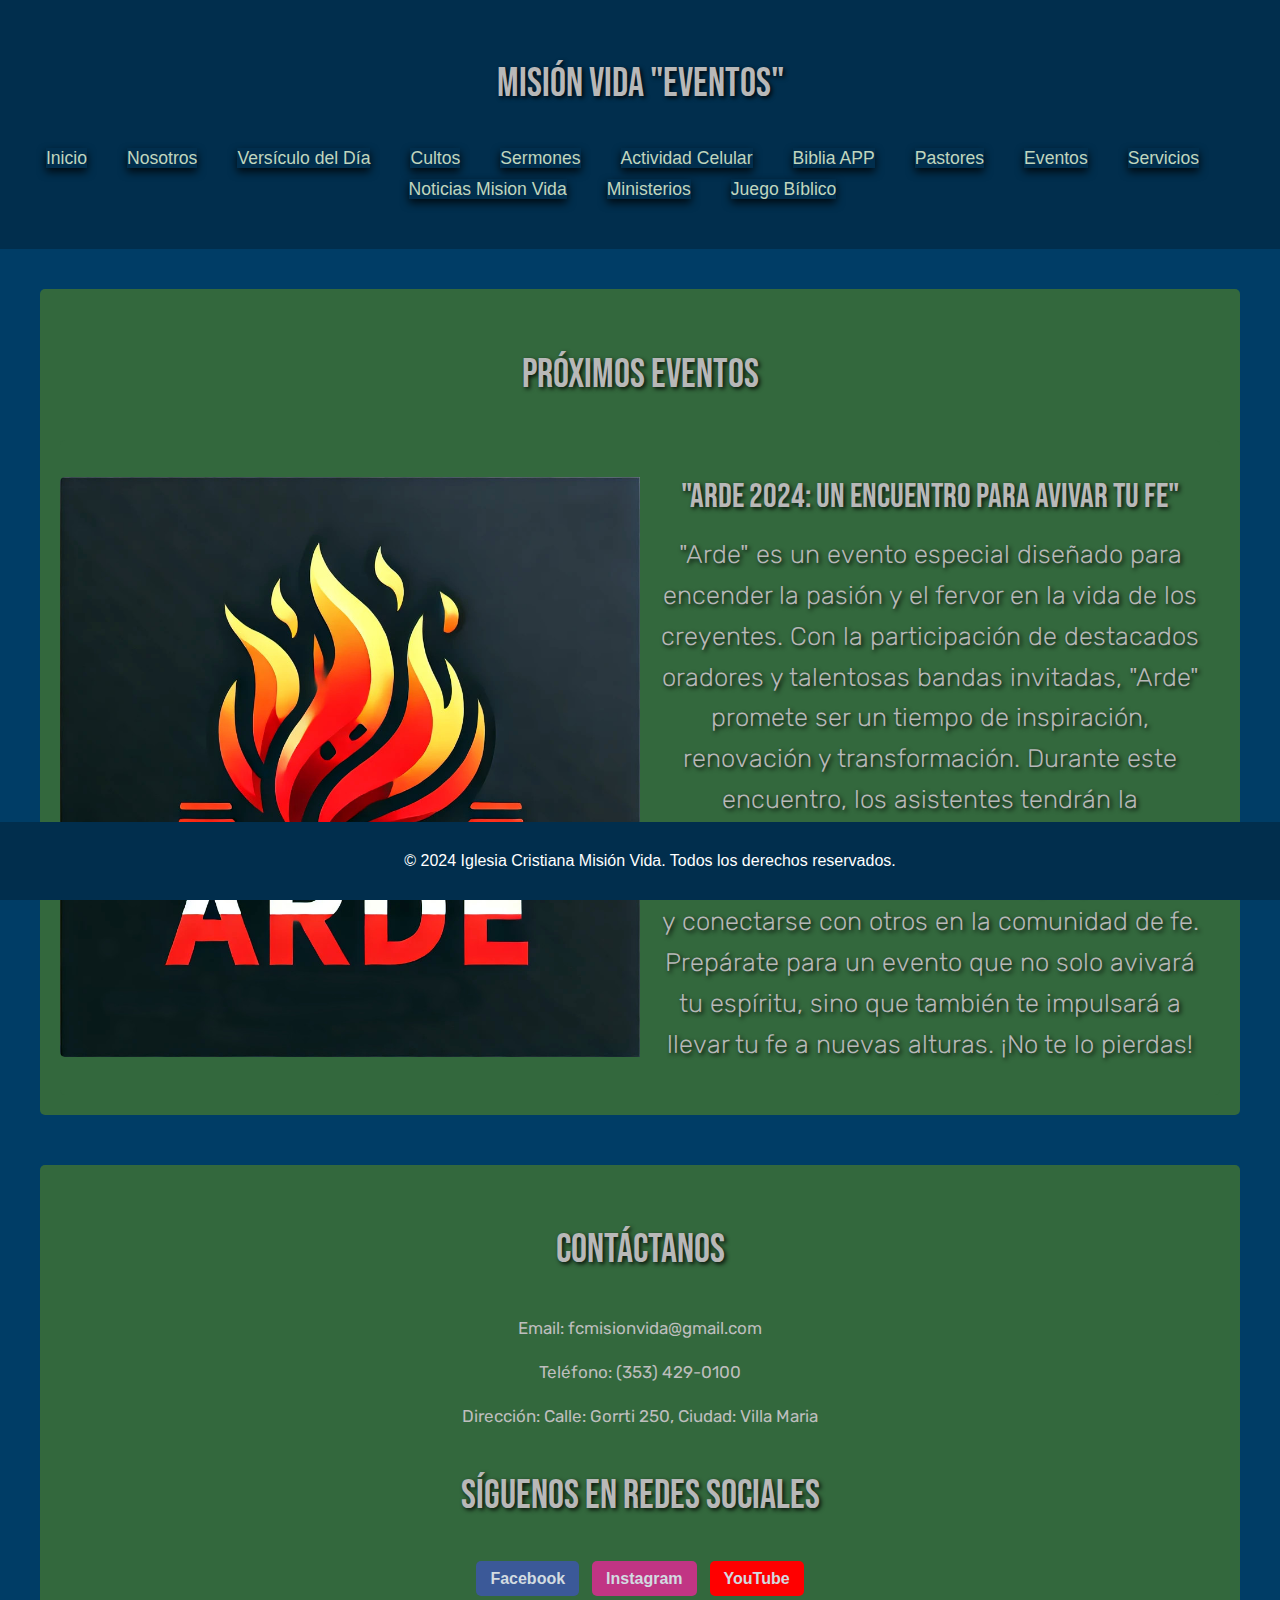
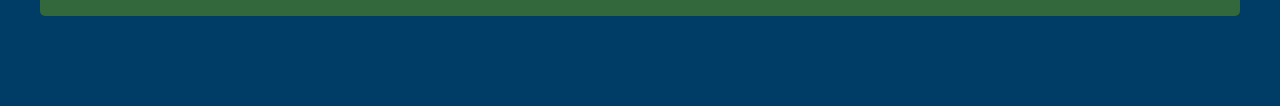
<file: Eventos.html>
<!DOCTYPE html>
<html lang="es">
<head>
    <meta charset="UTF-8">
    <meta name="viewport" content="width=device-width, initial-scale=1.0">
    <title>Eventos - Iglesia Cristiana</title>
    <link rel="stylesheet" href="styles.css">
    <link rel="preconnect" href="https://fonts.googleapis.com">
    <link rel="preconnect" href="https://fonts.gstatic.com" crossorigin>
    <link href="https://fonts.googleapis.com/css2?family=Bebas+Neue&family=Pathway+Gothic+One&family=Rubik:ital,wght@0,300..900;1,300..900&display=swap" rel="stylesheet">
</head>
<body>
    <header>
        <h1>Misión Vida "Eventos"</h1>
        <nav>
            <ul>
                <li><a href="index.html">Inicio</a></li>
                <li><a href="index.html#nosotros">Nosotros</a></li>
                <li><a href="index.html#versiculo-biblico">Versículo del Día</a></li>
                <li><a href="index.html#Culto">Cultos</a></li>
                <li><a href="index.html#video">Sermones</a></li>
                <li><a href="GruposVida.html#grupos">Actividad Celular</a></li>
                <li><a href="BibliaApp.html#biblia">Biblia APP</a></li>
                <li><a href="Pastores.html">Pastores</a></li>
                <li><a href="Eventos.html" class="active">Eventos</a></li> <!-- Active para indicar la página actual -->
                <li><a href="Servicios.html">Servicios</a></li>
                <li><a href="portadanoticias.html">Noticias Mision Vida</a></li>
                <li><a href="Ministerios.html">Ministerios</a></li>
                <li><a href="Juego/indexJuego.html">Juego Bíblico</a></li>
            </ul>
        </nav>
    </header>

    <main>
        <section id="Eventos">
            <h2>Próximos Eventos</h2>
            <div class="evento">
                <img src="imageneseventos/arde.jpg" alt="Arde">
                <div class="text-section">
                    <h1 class="text-large">"Arde 2024: Un Encuentro para Avivar Tu Fe"</h1>
                    <h2 class="text-medium">"Arde" es un evento especial diseñado para encender la pasión y el fervor en la vida de los creyentes. 
                        Con la participación de destacados oradores y talentosas bandas invitadas, "Arde" promete ser un tiempo de inspiración, 
                        renovación y transformación. Durante este encuentro, los asistentes tendrán la oportunidad de experimentar momentos de adoración intensa, 
                        recibir mensajes poderosos y conectarse con otros en la comunidad de fe. Prepárate para un evento que no solo avivará tu espíritu, 
                        sino que también te impulsará a llevar tu fe a nuevas alturas. ¡No te lo pierdas!</h2>
                </div>                
            </div>
        </section>


        <!-- redes sociales -->
        <section id="redes-sociales">
            <h2>Contáctanos</h2>
            <p>Email: fcmisionvida@gmail.com</p>
            <p>Teléfono: (353) 429-0100</p>
            <p>Dirección: Calle: Gorrti 250, Ciudad: Villa Maria</p>
            <h2>Síguenos en redes sociales</h2>
            <div class="social-buttons">
                <a href="https://www.facebook.com/misionvidaoficial?mibextid=ZbWKwL" target="_blank" class="social-button facebook">Facebook</a>
                <a href="https://www.instagram.com/misionvidaoficial/" target="_blank" class="social-button instagram">Instagram</a>
                <a href="https://www.youtube.com/@misionvidaoficial9413" target="_blank" class="social-button youtube">YouTube</a>
            </div>
        </section>

    </main>

    <footer>
        <p>&copy; 2024 Iglesia Cristiana Misión Vida. Todos los derechos reservados.</p>
    </footer>
</body>
</html>
</file>
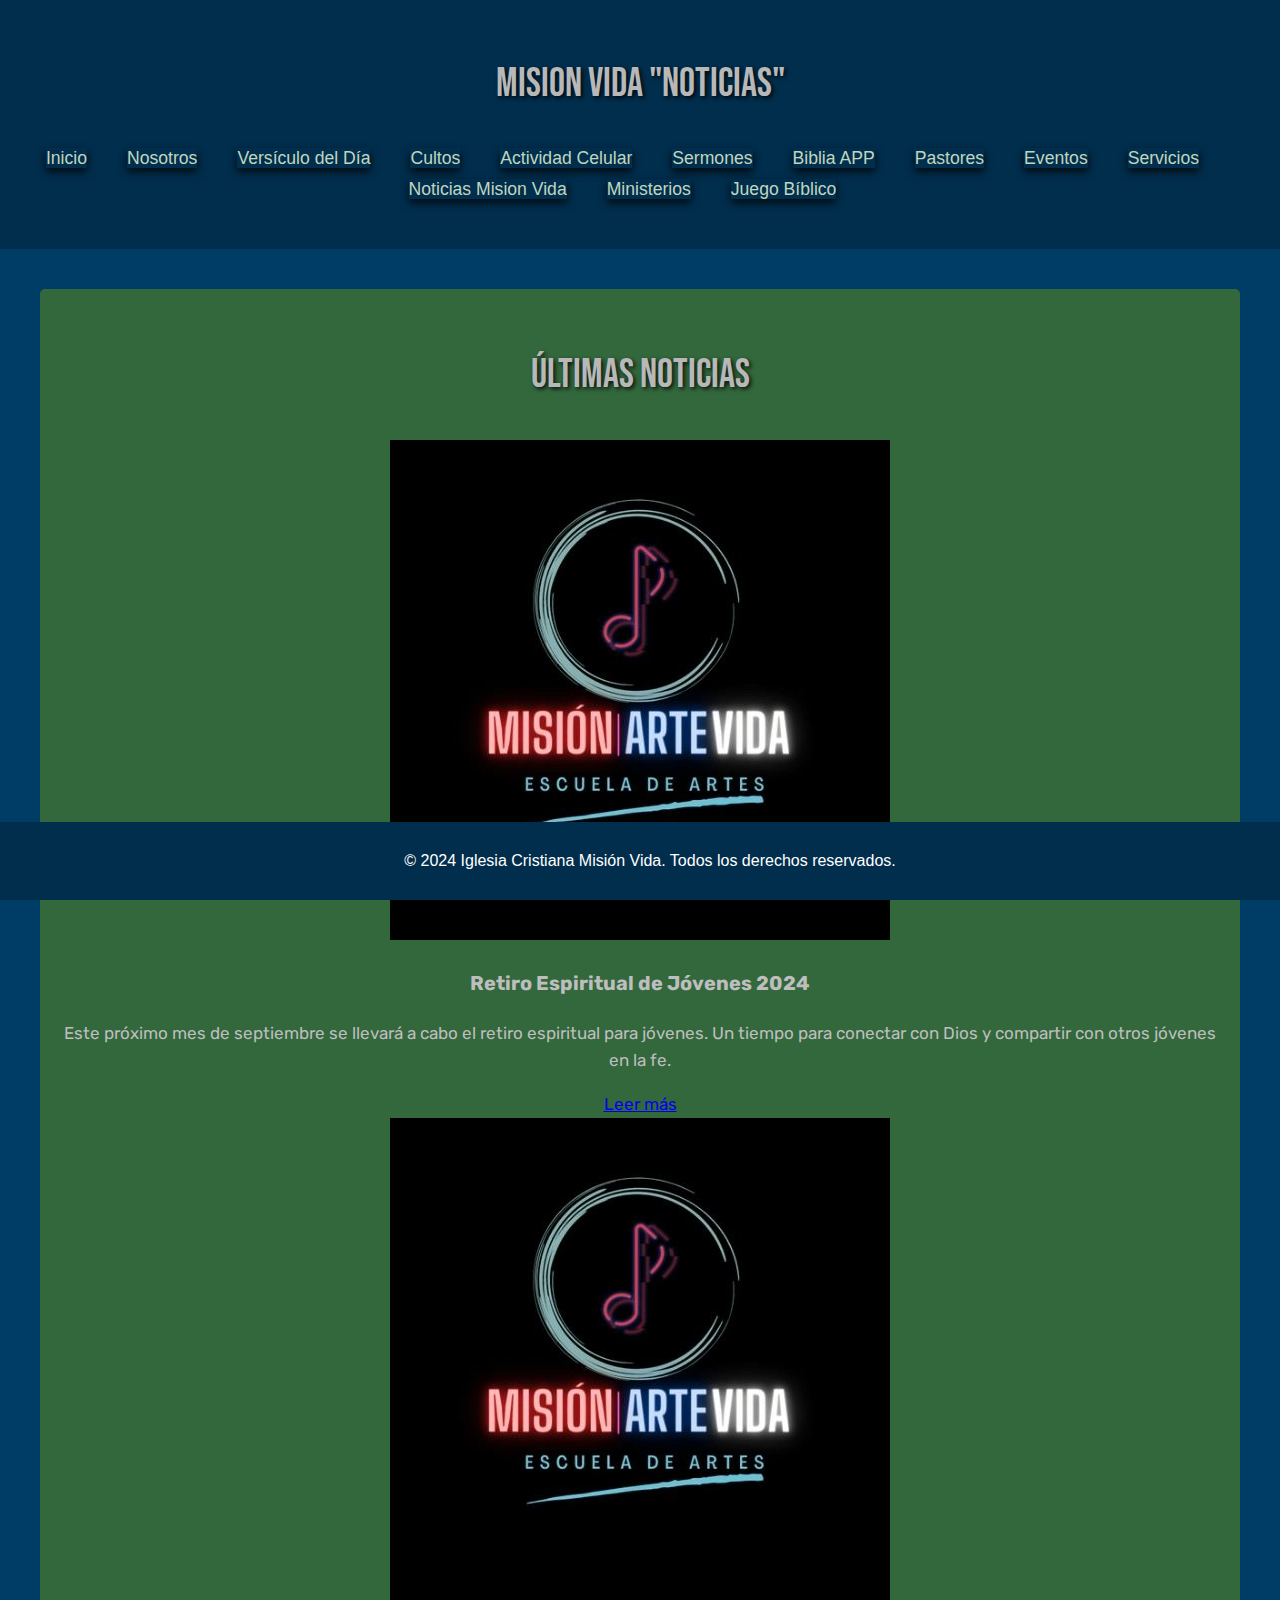
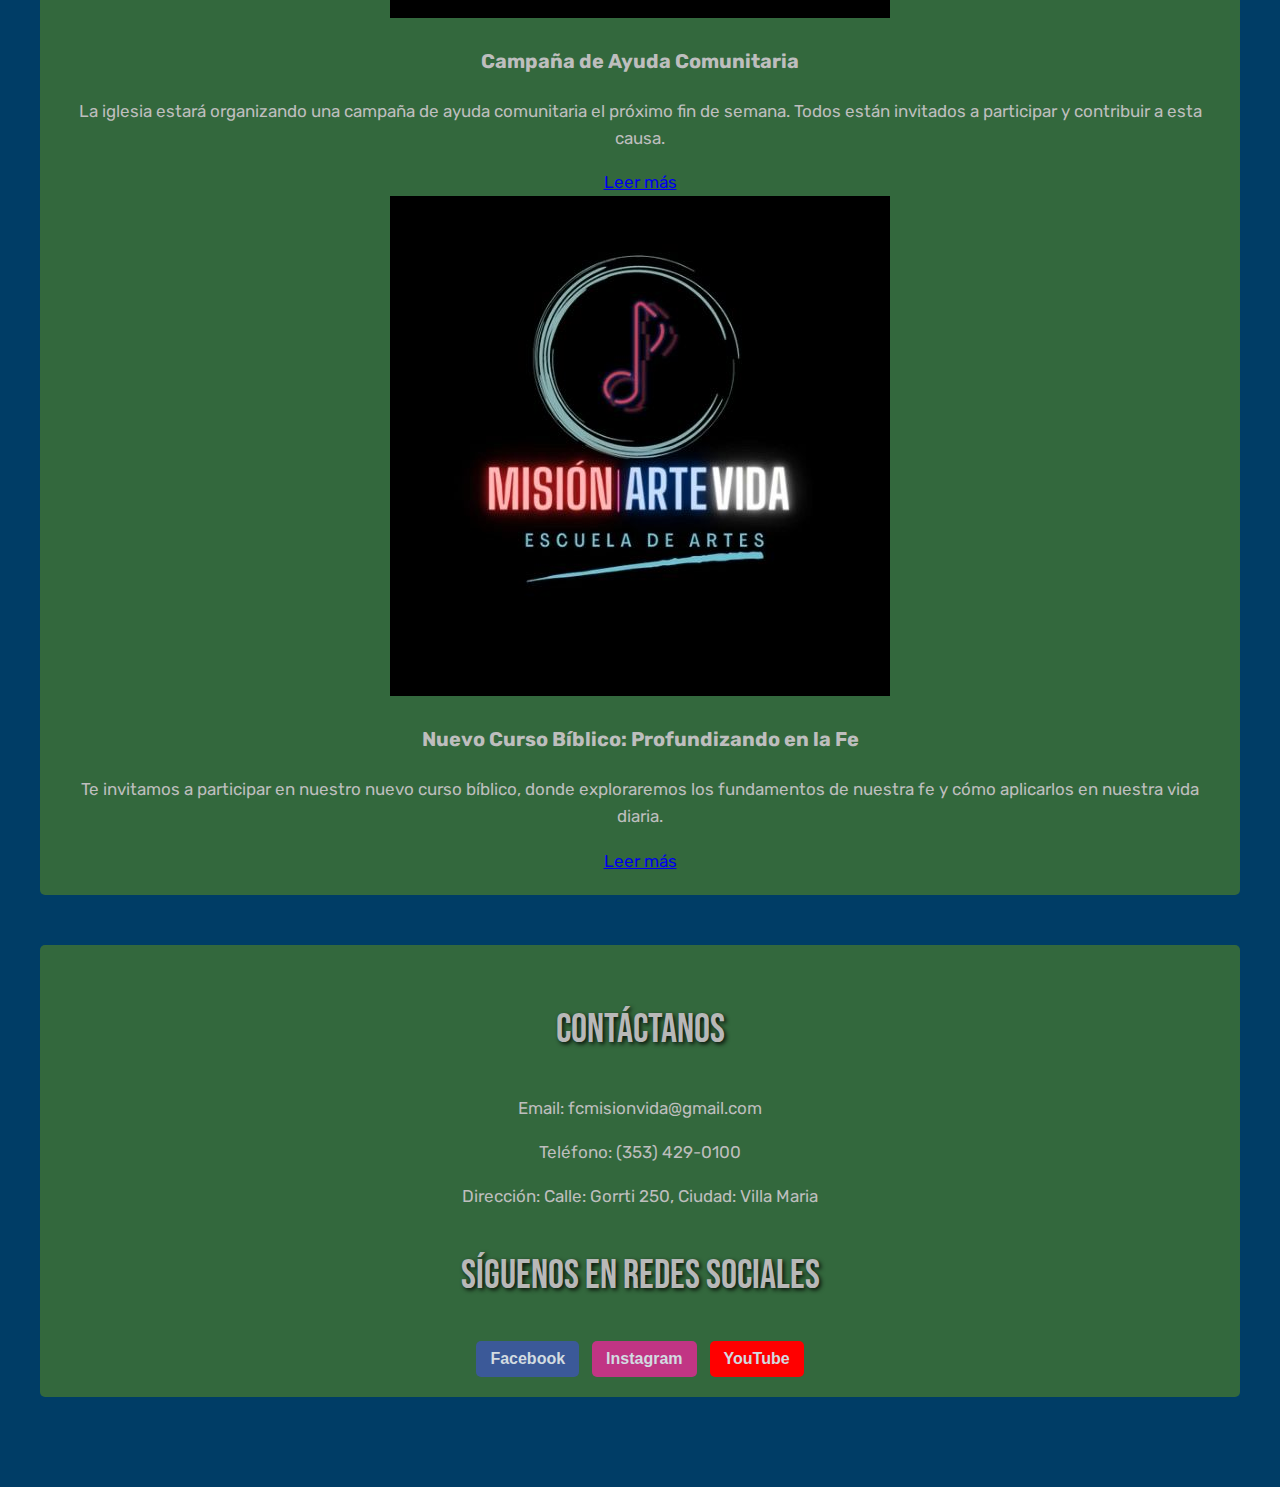
<file: portadanoticias.html>
<!DOCTYPE html>
<html lang="es">
<head>
    <meta charset="UTF-8">
    <meta name="viewport" content="width=device-width, initial-scale=1.0">
    <title>Noticias - Iglesia Cristiana</title>
    <link rel="stylesheet" href="styles.css">
    <link rel="preconnect" href="https://fonts.googleapis.com">
    <link rel="preconnect" href="https://fonts.gstatic.com" crossorigin>
    <link href="https://fonts.googleapis.com/css2?family=Bebas+Neue&family=Pathway+Gothic+One&family=Rubik:ital,wght@0,300..900;1,300..900&display=swap" rel="stylesheet">
</head>
<body>
    <header>
        <h1>Mision Vida "Noticias"</h1>
        <nav>
            <ul>
                <li><a href="index.html">Inicio</a></li>
                <li><a href="index.html#nosotros">Nosotros</a></li>
                <li><a href="index.html#versiculo-biblico">Versículo del Día</a></li>
                <li><a href="index.html#Culto">Cultos</a></li>
                <li><a href="GruposVida.html#grupos">Actividad Celular</a></li>
                <li><a href="index.html#video">Sermones</a></li>
                <li><a href="BibliaApp.html#biblia">Biblia APP</a></li>
                <li><a href="Pastores.html">Pastores</a></li>
                <li><a href="Eventos.html">Eventos</a></li>
                <li><a href="Servicios.html">Servicios</a></li>
                <li><a href="portadanoticias.html" class="active">Noticias Mision Vida</a></li> <!-- Active para indicar la página actual -->
                <li><a href="Ministerios.html">Ministerios</a></li>
                <li><a href="Juego/indexJuego.html">Juego Bíblico</a></li>
            </ul>
        </nav>
    </header>

    <main>
        <section id="noticias">
            <h2>Últimas Noticias</h2>
            <div class="noticia">
                <img src="imagesnoticias/ArteVida.jpg" alt="Retiro Espiritual de Jóvenes">
                <h3>Retiro Espiritual de Jóvenes 2024</h3>
                <p>Este próximo mes de septiembre se llevará a cabo el retiro espiritual para jóvenes. Un tiempo para conectar con Dios y compartir con otros jóvenes en la fe.</p>
                <a href="Noticias1.html">Leer más</a>
            </div>
            <div class="noticia">
                <img src="imagesnoticias/ArteVida.jpg" alt="Campaña de Ayuda Comunitaria">
                <h3>Campaña de Ayuda Comunitaria</h3>
                <p>La iglesia estará organizando una campaña de ayuda comunitaria el próximo fin de semana. Todos están invitados a participar y contribuir a esta causa.</p>
                <a href="Noticias2.html">Leer más</a>
            </div>
            <div class="noticia">
                <img src="imagesnoticias/ArteVida.jpg" alt="Nuevo Curso Bíblico">
                <h3>Nuevo Curso Bíblico: Profundizando en la Fe</h3>
                <p>Te invitamos a participar en nuestro nuevo curso bíblico, donde exploraremos los fundamentos de nuestra fe y cómo aplicarlos en nuestra vida diaria.</p>
                <a href="Noticias3.html">Leer más</a>
            </div>
            <!-- Añadir más noticias según sea necesario -->
        </section>

                <!-- redes sociales -->
                <section id="redes-sociales">
                    <h2>Contáctanos</h2>
                    <p>Email: fcmisionvida@gmail.com</p>
                    <p>Teléfono: (353) 429-0100</p>
                    <p>Dirección: Calle: Gorrti 250, Ciudad: Villa Maria</p>
                    <h2>Síguenos en redes sociales</h2>
                    <div class="social-buttons">
                        <a href="https://www.facebook.com/misionvidaoficial?mibextid=ZbWKwL" target="_blank" class="social-button facebook">Facebook</a>
                        <a href="https://www.instagram.com/misionvidaoficial/" target="_blank" class="social-button instagram">Instagram</a>
                        <a href="https://www.youtube.com/@misionvidaoficial9413" target="_blank" class="social-button youtube">YouTube</a>
                    </div>
                </section>
        
    </main>

    <footer>
        <p>&copy; 2024 Iglesia Cristiana Misión Vida. Todos los derechos reservados.</p>
    </footer>
</body>
</html>
</file>
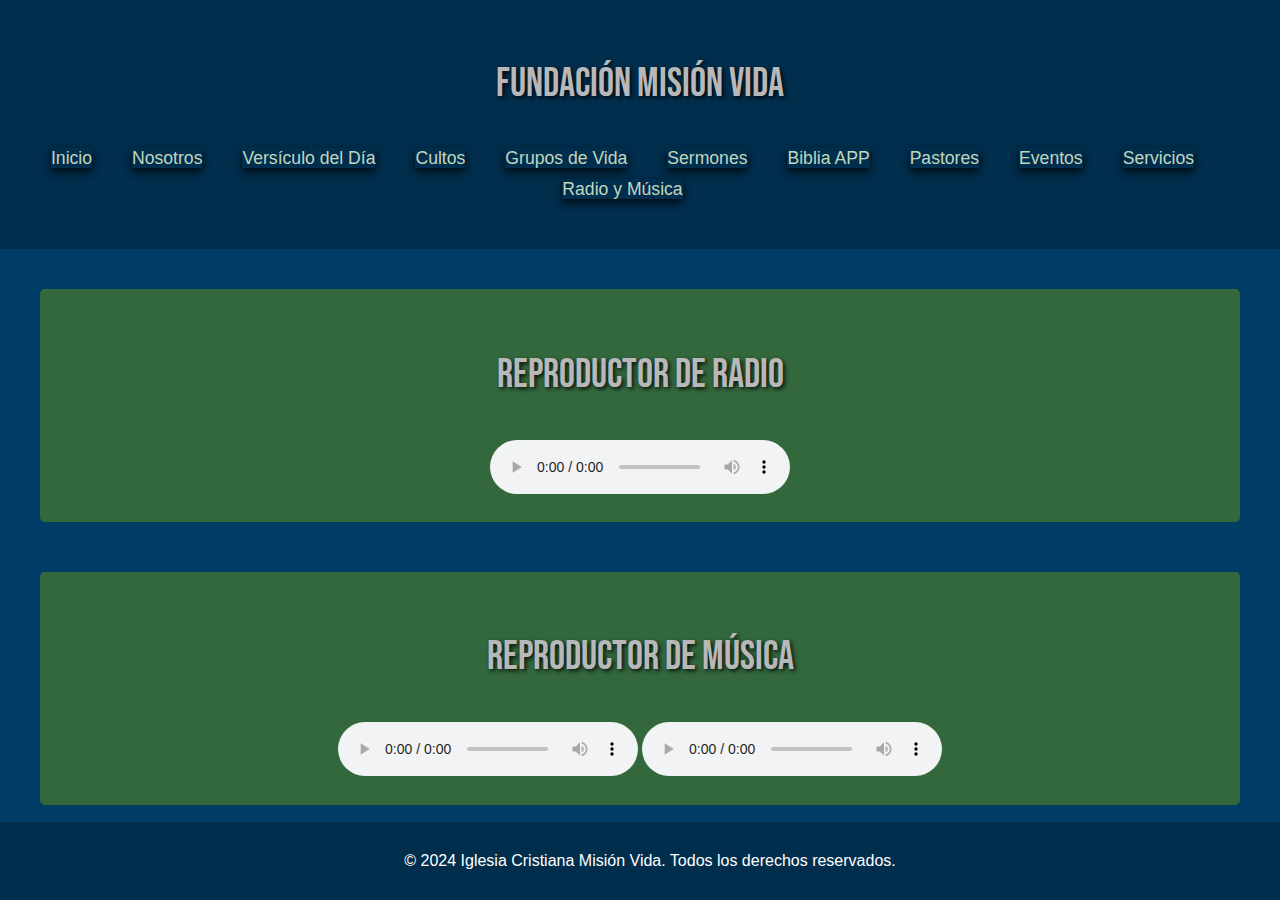
<file: RadioMusica.html>
<!DOCTYPE html>
<html lang="es">
<head>
    <meta charset="UTF-8">
    <meta name="viewport" content="width=device-width, initial-scale=1.0">
    <title>Radio y Música - Iglesia Cristiana</title>
    <link rel="stylesheet" href="styles.css">
    <link rel="preconnect" href="https://fonts.googleapis.com">
    <link rel="preconnect" href="https://fonts.gstatic.com" crossorigin>
    <link href="https://fonts.googleapis.com/css2?family=Bebas+Neue&family=Pathway+Gothic+One&family=Rubik:ital,wght@0,300..900;1,300..900&display=swap" rel="stylesheet">
</head>
<body>
    <header>
        <h1>Fundación Misión Vida</h1>
        <nav>
            <ul>
                <li><a href="index.html">Inicio</a></li>
                <li><a href="index.html#nosotros">Nosotros</a></li>
                <li><a href="index.html#versiculo-biblico">Versículo del Día</a></li>
                <li><a href="index.html#Culto">Cultos</a></li>
                <li><a href="index.html#Grupos">Grupos de Vida</a></li>
                <li><a href="index.html#video">Sermones</a></li>
                <li><a href="index.html#series-video">Biblia APP</a></li>
                <li><a href="Pastores.html">Pastores</a></li>
                <li><a href="Eventos.html">Eventos</a></li>
                <li><a href="Servicios.html">Servicios</a></li>
                <li><a href="RadioMusica.html#radio-musica" class="active">Radio y Música</a></li>
            </ul>
        </nav>
    </header>

    <main>
        <section id="radio">
            <h2>Reproductor de Radio</h2>
            <audio controls>
                <source src="https://www.cadena3.com/Pagina/tag?q=en%20vivo" type="audio/mpeg">
                Tu navegador no soporta el elemento de audio.
            </audio>
        </section>

        <section id="musica">
            <h2>Reproductor de Música</h2>
            <!-- Reemplaza el enlace con el enlace directo de Mega.nz -->
            <audio controls>
                <source src="https://docs.google.com/uc?export=download&id=1BioPJ5xTGAuspuFiTqcUtmYhsoawN2aR?usp=sharing" type="audio/mpeg">
                Tu navegador no soporta el elemento de audio.
            </audio>
            <!-- Añade más pistas si lo deseas -->
            <audio controls>
                <source src="https://docs.google.com/uc?export=download&id=1Epj9aRwoFBxbiU8HBpZRQfrJKpiISrik/view?usp=drive_link" type="audio/mpeg">
                Tu navegador no soporta el elemento de audio.
            </audio>
        </section>
    </main>

    <footer>
        <p>&copy; 2024 Iglesia Cristiana Misión Vida. Todos los derechos reservados.</p>
    </footer>
</body>
</html>
</file>
<file: styles.css>
/* Estilos globales */
body {
    font-family: "Rubik", sans-serif;
    color: #bebebe;
    line-height: 1.6;
    margin: 0;
    padding: 0;
    background-color: #003d66;
    font-size: 17px;
    box-shadow: 0 4px 8px rgba(0, 0, 0, 0.767);
}


header {
    background-color: #012e4d;
    color: #ffffff;
    padding: 2%;
    text-align: center;
    font-size: 1.2rem;
}

/* Estilos para la sección de Héroe */
.hero {
    background-image: url('images/presentacion.jpg');
    background-size: cover;
    background-position: center;
    background-repeat: no-repeat;
    height: auto; /* Ajuste automático en base al contenido */
    min-height: 300px; /* Mínimo para evitar que sea demasiado pequeña */
    position: relative;
    display: flex;
    justify-content: center;
    align-items: center;
    text-align: center;
}

.hero::before {
    content: "";
    position: absolute;
    top: 0;
    left: 0;
    right: 0;
    bottom: 0;
    background-color: rgba(0, 0, 0, 0.5);
}

.hero-content {
    position: relative;
    z-index: 1;
    color: rgb(255, 6, 234);
    max-width: 90%; /* Ajuste para pantallas pequeñas */
    padding: 20px;
}

.hero h2 {
    font-size: 3rem;
    margin-bottom: 20px;
}

.hero p {
    font-size: 1.5rem;
    margin-bottom: 20px;
}

/* Estilos para la navegación */
nav ul {
    padding: 0;
    list-style-type: none;
    text-align: center;
}

nav ul li {
    display: inline-block;
    margin-right: 35px;
}

nav ul li a {
    color: #c0d6be;
    text-decoration: none;
    font-family: Arial, sans-serif;
    box-shadow: 0 4px 8px rgba(0, 0, 0, 0.767);
    font-size: 1.1rem;
    transition: color 0.3s ease, background-color 0.3s ease;
}

nav ul li a:hover {
    color: #ffffff;
    background-color: #012e4d;
    padding: 5px;
    border-radius: 5px;
}

/* Estilos para el contenido principal */
main {
    padding: 40px;
}

section {
    background-color: #33683d;
    margin-bottom: 50px;
    padding: 20px;
    border-radius: 5px;
    text-align: center;
}

h1, h2 {
    font-family: "Bebas Neue", sans-serif;
    font-weight: 100;
    font-style: normal;     
    color: #b8b8b8;
    font-size: 2.5rem;
    text-shadow: 2px 2px 4px rgba(0, 0, 0, 0.849);
}

/* Estilos específicos para secciones */
#series-video, #galeria {
    overflow-x: auto;
    white-space: nowrap;
    padding: 20px;
}

#series-video .serie, #galeria .fotos img {
    display: inline-block;
    max-width: 300px;
    margin-right: 15px;
}

/* Videos Responsivos */
.video-container {
    position: relative;
    padding-bottom: 56.25%; /* Relación de aspecto 16:9 */
    height: 0;
    overflow: hidden;
    max-width: 100%;
    background: #000;
}

.video-container iframe {
    position: absolute;
    top: 0;
    left: 0;
    width: 100%;
    height: 100%;
}

/* Imágenes Responsivas */
img {
    max-width: 100%;
    height: auto;
}

/* Estilos específicos para la sección de versículo bíblico */
#versiculo-biblico {
    padding: 20px;
    text-align: center;
    background-color: #33683d;
    border-radius: 20px;
    margin: 20px 0;
}

#version-biblia {
    margin-bottom: 15px;
    padding: 5px;
    font-size: 1.1rem;
}

#versiculo {
    font-family: "Rubik", sans-serif;
    font-weight: 400;
    font-style: normal;
    max-width: 400px;
    margin: 0 auto 20px;
    font-size: 1rem;
}

/* Estilos para redes sociales */
#redes-sociales {
    text-align: center;
    padding: 20px;
}

#redes-sociales a {
    margin: 0 4px;  /* Reducir espacio entre botones */
    color: #d2dbe0;
    text-decoration: none;
    font-size: 1rem; /* Reducir tamaño de la fuente */
}

.social-buttons {
    display: flex;
    justify-content: center;
    gap: 5px; /* Reducir espacio entre botones */
}

.social-button {
    padding: 5px 14px; /* Reducir tamaño de los botones */
    border-radius: 5px;
    color: white;
    text-decoration: none;
    font-weight: bold;
    transition: background-color 0.3s ease;
    font-family: Arial, sans-serif;
    font-size: 1rem; /* Reducir tamaño de la fuente */
}

.facebook {
    background-color: #3b5998;
}

.instagram {
    background-color: #c13584;
}

.youtube {
    background-color: #ff0000;
}

.social-button:hover {
    opacity: 0.8;
}

/* Estilos para la Galería de fotos */
#galeria .fotos img {
    width: 200px;
    height: 200px;
    object-fit: cover;
    border-radius: 8px;
    cursor: pointer;
    box-shadow: 0 4px 8px rgba(0, 0, 0, 0.767);
}

/* Estilos para el modal */
.modal {
    display: none;
    position: fixed;
    z-index: 1000;
    left: 0;
    top: 0;
    width: 100%;
    height: 100%;
    overflow: auto;
    background-color: rgba(0, 0, 0, 0.8);
}

.modal-content {
    margin: 15% auto;
    display: block;
    width: 80%;
    max-width: 700px;
}

#modal-img {
    width: 100%;
    height: auto;
}

.close {
    position: absolute;
    top: 15px;
    right: 35px;
    color: #fff;
    font-size: 40px;
    font-weight: bold;
    transition: 0.3s;
}

.close:hover,
.close:focus {
    color: #bbb;
    cursor: pointer;
}

/* Efecto de zoom al pasar el mouse */
.fotos img:hover {
    transform: scale(1.05);
}

/* Estilos para el footer */
footer {
    background-color: #012e4d;
    color: #ffffff;
    text-align: center;
    padding: 10px;
    position: fixed;
    bottom: 0;
    width: 100%;
    font-family: Arial, sans-serif;
    font-size: 1rem;
}

/* Estilos para la sección de eventos */
.eventos-grid {
    display: grid;
    grid-template-columns: 1fr 1fr;
    gap: 20px;
}


.evento {
    display: flex;
    align-items: center;
    background-color: #33683d;
    border-radius: 5px;
    overflow: hidden;
}


.evento img {
    width: 50%;
    border-radius: 5px 0 0 5px;
}


.evento .descripcion {
    width: 50%; /* O el tamaño que desees */
    padding: 20px;
    color: #c0d6be;
    text-align: center; /* Centra el texto dentro de la descripción */
    margin: 0 auto; /* Centra la descripción en su contenedor */
    display: flex;
    flex-direction: column;
    justify-content: center; /* Centra el contenido verticalmente */
    height: 100%; /* Hace que la descripción ocupe todo el espacio disponible */
}

.evento .descripcion h3 {
    font-family: "Rubik", sans-serif;
    margin-top: 0;
    font-size: 10.8rem;
    color: #0f0f0f;
}


.evento p {
    font-size: 1.5rem;
    margin-bottom: 20px;
}


.evento .descripcion p {
    font-size: 1.1rem;
}


/* Ajustes responsivos */
@media (max-width: 768px) {
    .eventos-grid {
        grid-template-columns: 1fr;
    }

    .evento {
        flex-direction: column;
        align-items: flex-start; /* Ajusta la alineación en pantallas más pequeñas */
    }

    .evento img {
        width: 100%;
        border-radius: 5px 5px 0 0;
    }
}


/* Estilos para la sección de ministerios */
#ministerios {
    padding: 20px;
}

.ministerio {
    display: flex;
    align-items: flex-start;
    gap: 20px;
    margin-bottom: 20px;
    padding: 20px;
    background-color: #f4f4f49a;
    border-radius: 8px;
    box-shadow: 0 4px 8px rgba(0, 0, 0, 0.767);
}

.ministerio-img {
    max-width: 150px;
    border-radius: 8px;
    cursor: pointer;
    box-shadow: 0 4px 8px rgba(0, 0, 0, 0.767);
}

.ministerio .descripcion {
    max-width: 600px;
}

.ministerio .descripcion h3 {
    font-size: 1.8rem;
    margin-bottom: 10px;
    color: #35424a;
}

.ministerio .descripcion p {
    font-size: 1.2rem;
    color: #555;
}

.ministerio .descripcion a {
    text-decoration: none;
    color: #0066cc;
    font-weight: bold;
    font-size: 1.1rem;
    transition: color 0.3s ease;
}

.ministerio .descripcion a:hover {
    color: #004080;
}

/* Ajustes para pantallas pequeñas */
@media (max-width: 600px) {
    .ministerio {
        flex-direction: column;
        text-align: center;
    }

    .ministerio-img {
        margin: 0 auto;
        width: 100%;
        max-width: 300px;
    }
}

@media (max-width: 480px) {
    header {
        font-size: 1.5rem;
        padding: 20px;
    }

    nav ul li {
        display: block;
        margin: 0 auto;
        padding: 10px 0;
    }

    .hero h2 {
        font-size: 2.5rem;
    }

    .hero p {
        font-size: 1.2rem;
    }

    .ministerio .descripcion p {
        font-size: 1rem;
    }

    .ministerio .descripcion h3 {
        font-size: 1.6rem;
    }   
}

#registro {
    background-color: #33683d;
    padding: 20px;
    border-radius: 10px;
    text-align: center;
    margin: 50px 0;
}

#registro form {
    display: inline-block;
    text-align: left;
}

#registro label {
    display: block;
    font-size: 1.2rem;
    color: #ffffff;
    margin-bottom: 5px;
}

#registro input[type="text"],
#registro input[type="email"] {
    width: 100%;
    padding: 10px;
    margin-bottom: 10px;
    border-radius: 5px;
    border: none;
}

#registro input[type="submit"] {
    background-color: #f39c12;
    color: #ffffff;
    padding: 10px 20px;
    border: none;
    border-radius: 5px;
    font-size: 1rem;
    cursor: pointer;
    transition: background-color 0.3s ease;
}

#registro input[type="submit"]:hover {
    background-color: #e67e22;
}


#registro {
    background-color: #33683d;
    padding: 20px;
    border-radius: 10px;
    text-align: center;
    margin: 50px 0;
}

#registro form {
    display: inline-block;
    text-align: left;
}

#registro label {
    display: block;
    font-size: 1.2rem;
    color: #ffffff;
    margin-bottom: 5px;
}

#registro input[type="text"],
#registro input[type="email"] {
    width: 100%;
    padding: 10px;
    margin-bottom: 10px;
    border-radius: 5px;
    border: none;
}

#registro input[type="submit"] {
    background-color: #f39c12;
    color: #ffffff;
    padding: 10px 20px;
    border: none;
    border-radius: 5px;
    font-size: 1rem;
    cursor: pointer;
    transition: background-color 0.3s ease;
}

#registro input[type="submit"]:hover {
    background-color: #2298e6;
}

.g-signin2 {
    margin-top: 20px;
}

.centered-button {
    display: flex;
    justify-content: center;
    margin-top: 20px; /* Puedes ajustar el valor según sea necesario */
}

.btn-auth {
    background-color: #4CAF50; /* Color verde, ajusta según sea necesario */
    color: white;
    padding: 10px 20px;
    font-size: 16px;
    border: none;
    cursor: pointer;
    border-radius: 5px;
    transition: background-color 0.3s ease;
    margin: 10px; /* Ajusta el margen según sea necesario */
  }
  
  .btn-auth:hover {
    background-color: #45a049; /* Un color más oscuro al hacer hover */
  }
  

#messageContainer {
    text-align: center;
    width: 100%; /* Asegura que el contenedor tome todo el ancho disponible */
    margin-top: 20px; /* Ajusta según sea necesario */
}


 /* Boton de color de boostrap */
.custom-btn {
    background-color: #8b33ff; /* Cambia este valor por el color que prefieras */
    border-color: #FF5733;     /* También cambia el borde si lo deseas */
    color: white;              /* Cambia el color del texto */
  }
  
  .custom-btn:hover {
    background-color: #FF4500; /* Cambia el color cuando el botón se pase por encima */
    border-color: #FF4500;
  }

  
  
/* Textos centrados de diferentes tamaños */
.text-section {
    text-align: center; /* Centra todo el contenido dentro de la sección */
    margin: 0 auto; /* Centra la sección en la página */
    padding: 20px; /* Añade un poco de espacio alrededor */
}

.text-large {
    font-size: 2em; /* Tamaño grande */
    margin: 10px 0; /* Espaciado vertical */
}

.text-medium {
    font-family: "Rubik", sans-serif;
    font-size: 1.5em; /* Tamaño mediano */
    margin: 10px 0; /* Espaciado vertical */
}

.text-small {
    font-size: 0.5em; /* Tamaño pequeño */
    margin: 10px 0; /* Espaciado vertical */
}
</file>
